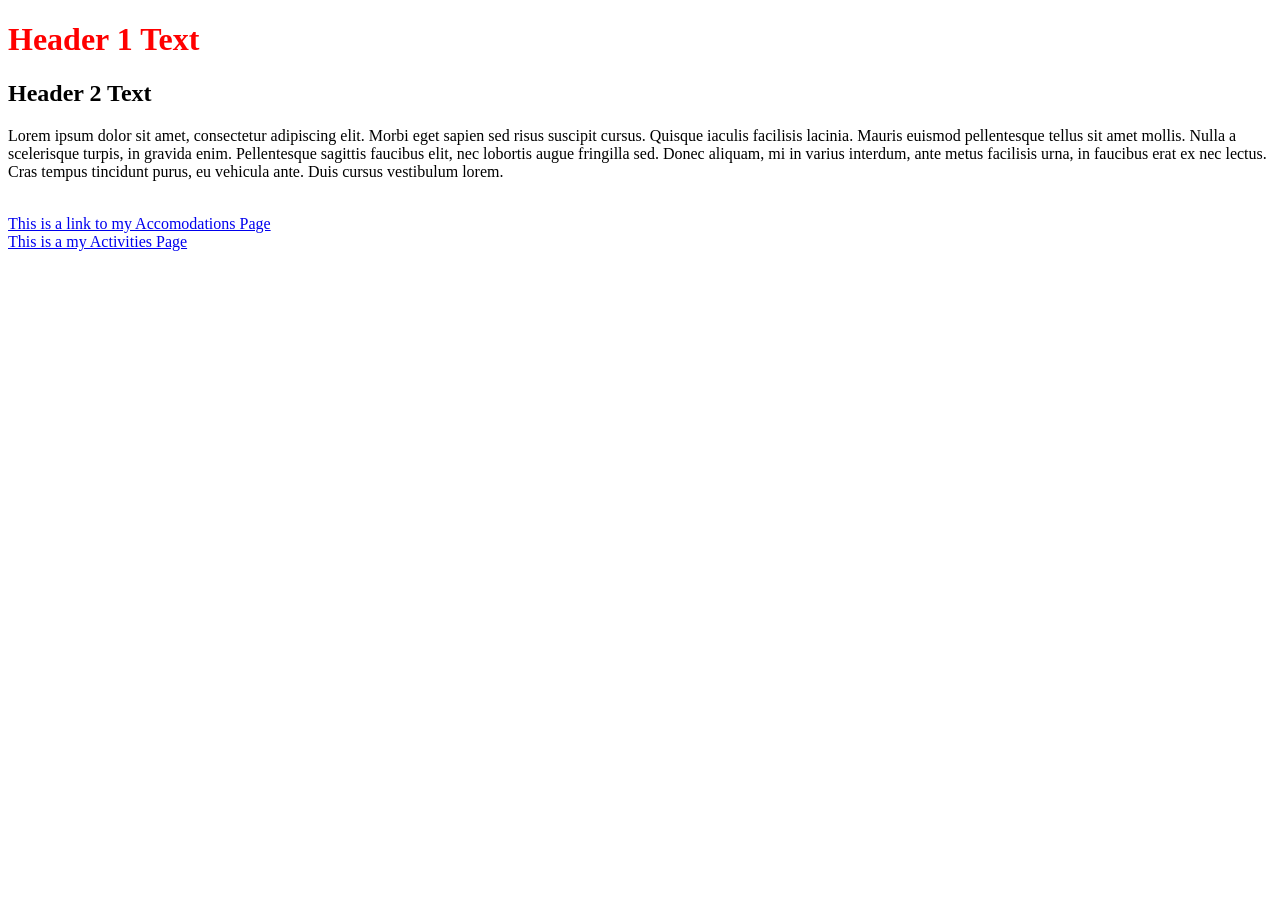
<file: index.html>
<!DOCTYPE html>
<html>
  <head>
    <link href="css/styles.css" rel="stylesheet" type="text/css">
    <title> This is a resort site </title>
  </head>
  <body>
    <h1> Header 1 Text </h1>
    <h2> Header 2 Text </h2>
    <p> Lorem ipsum dolor sit amet, consectetur adipiscing elit. Morbi eget sapien sed risus suscipit cursus. Quisque iaculis facilisis lacinia. Mauris euismod pellentesque tellus sit amet mollis. Nulla a scelerisque turpis, in gravida enim. Pellentesque sagittis faucibus elit, nec lobortis augue fringilla sed. Donec aliquam, mi in varius interdum, ante metus facilisis urna, in faucibus erat ex nec lectus. Cras tempus tincidunt purus, eu vehicula ante. Duis cursus vestibulum lorem.  </p>

    <br>

    <a href="accomodations.html">This is a link to my Accomodations Page</a>
    <br>
    <a href="activities.html">This is a my Activities Page</a>

  </body>
</html>
</file>
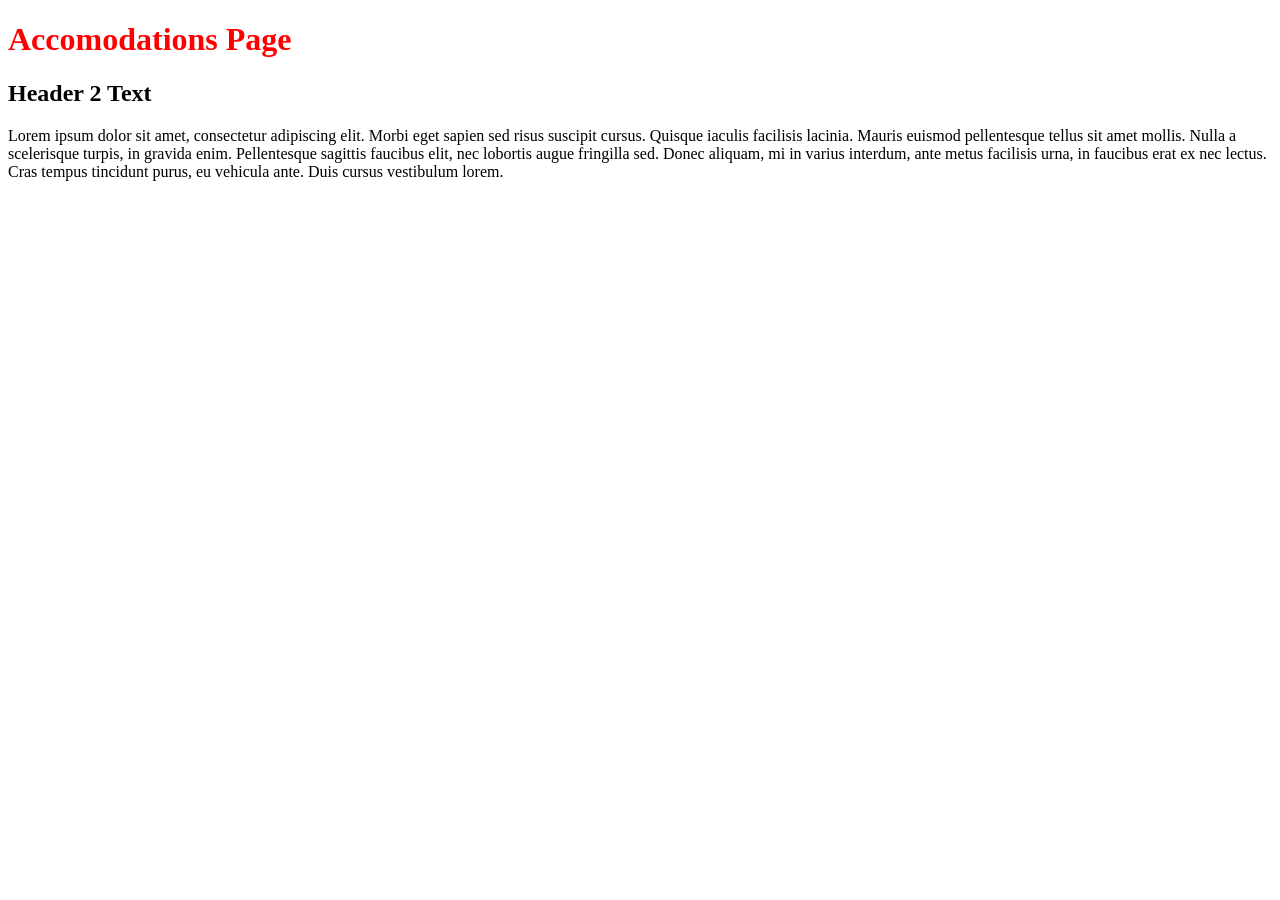
<file: accomodations.html>
<!DOCTYPE html>
<html>
  <head>
    <link href="css/styles.css" rel="stylesheet" type="text/css">
    <title> Accomodations Page </title>
  </head>
  <body>
    <h1> Accomodations Page</h1>
    <h2> Header 2 Text </h2>
    <p> Lorem ipsum dolor sit amet, consectetur adipiscing elit. Morbi eget sapien sed risus suscipit cursus. Quisque iaculis facilisis lacinia. Mauris euismod pellentesque tellus sit amet mollis. Nulla a scelerisque turpis, in gravida enim. Pellentesque sagittis faucibus elit, nec lobortis augue fringilla sed. Donec aliquam, mi in varius interdum, ante metus facilisis urna, in faucibus erat ex nec lectus. Cras tempus tincidunt purus, eu vehicula ante. Duis cursus vestibulum lorem.  </p>
</file>
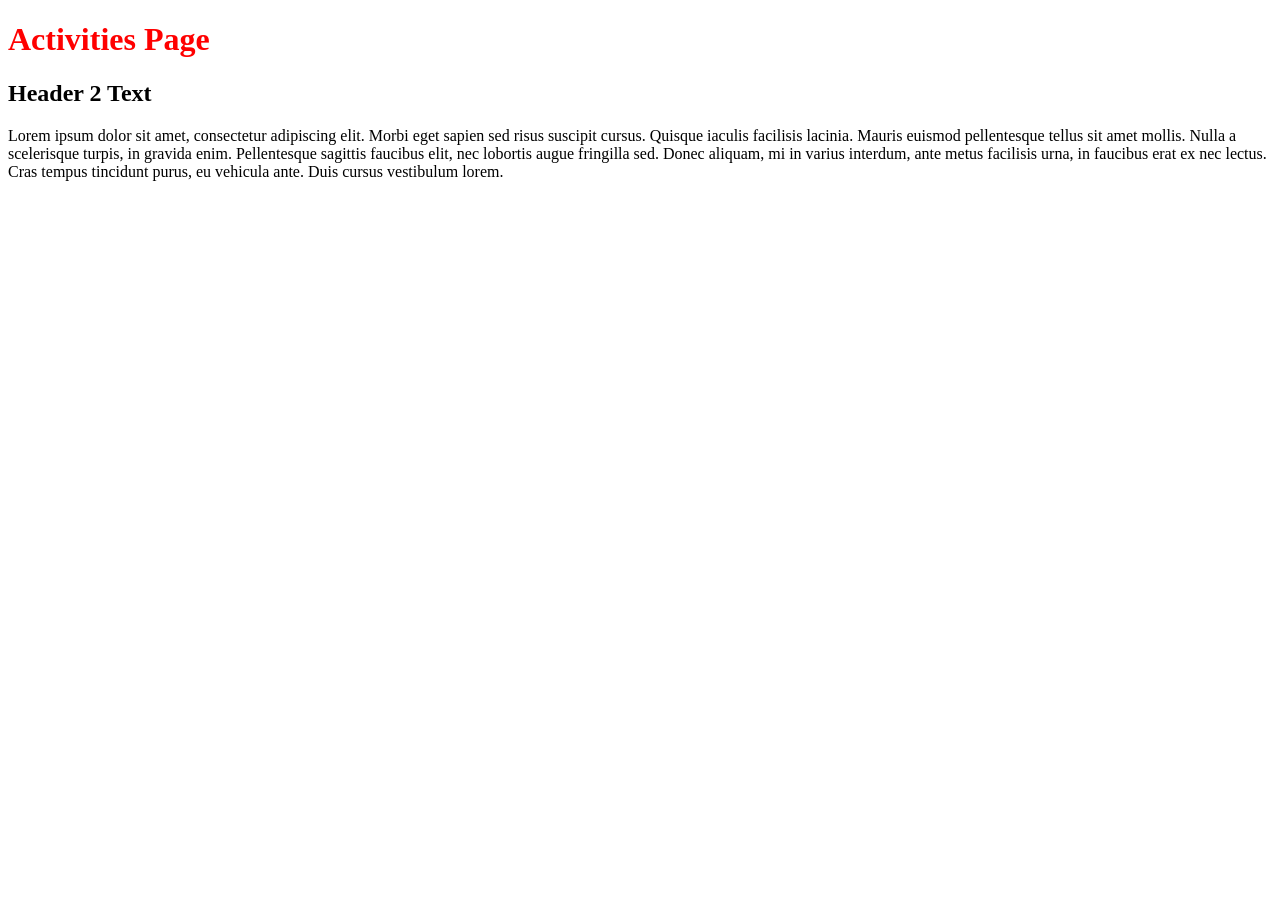
<file: activities.html>
<!DOCTYPE html>
<html>
  <head>
    <link href="css/styles.css" rel="stylesheet" type="text/css">
    <title> Activities Page </title>
  </head>
  <body>
    <h1> Activities Page </h1>
    <h2> Header 2 Text </h2>
    <p> Lorem ipsum dolor sit amet, consectetur adipiscing elit. Morbi eget sapien sed risus suscipit cursus. Quisque iaculis facilisis lacinia. Mauris euismod pellentesque tellus sit amet mollis. Nulla a scelerisque turpis, in gravida enim. Pellentesque sagittis faucibus elit, nec lobortis augue fringilla sed. Donec aliquam, mi in varius interdum, ante metus facilisis urna, in faucibus erat ex nec lectus. Cras tempus tincidunt purus, eu vehicula ante. Duis cursus vestibulum lorem.  </p>
</file>
<file: css/styles.css>
h1 {

  color: red
}
</file>
